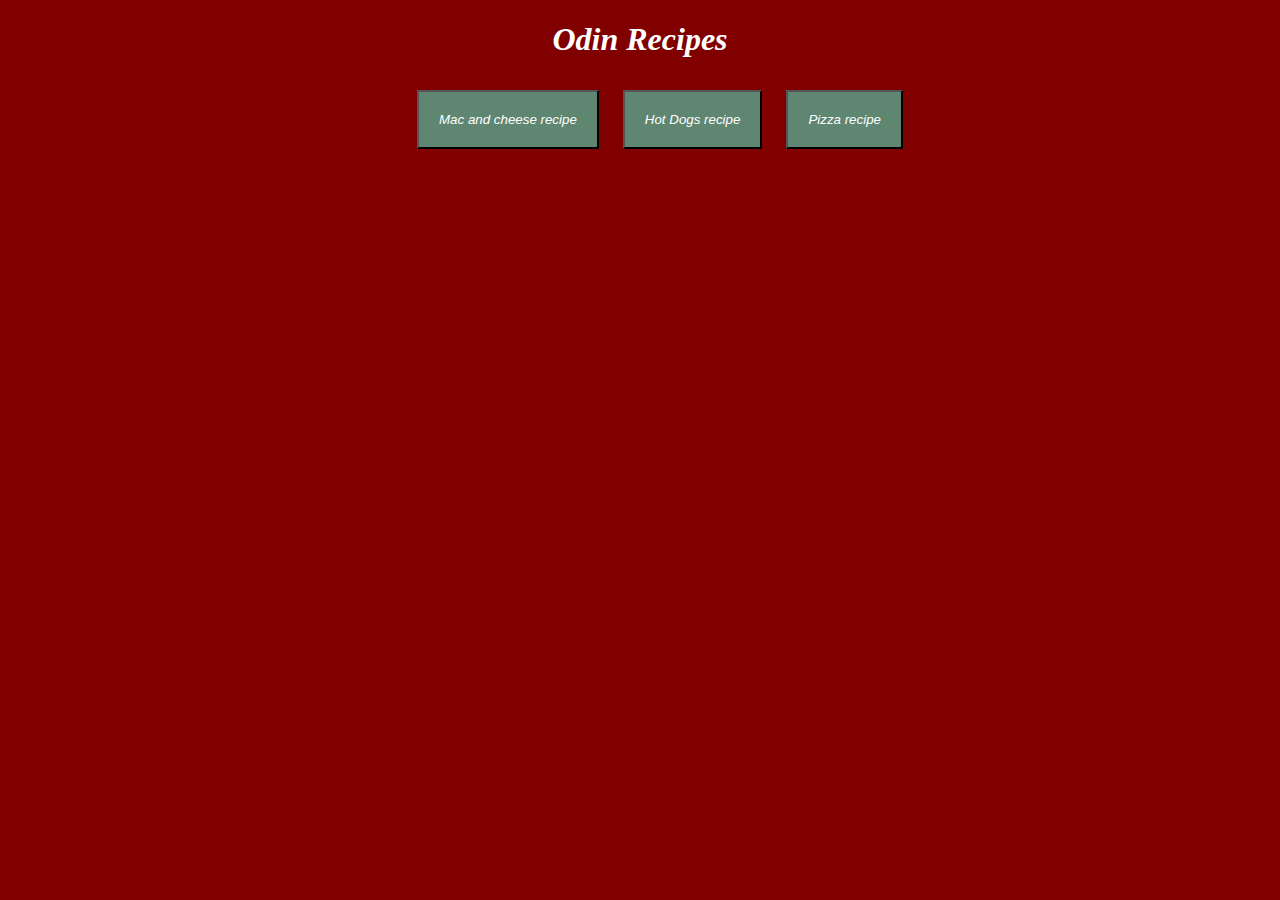
<file: index.html>
<!DOCTYPE html>
<html lang="en">
    <head>
        <meta charset="utf-8">
        <title>Odin Recipes</title>
        <link rel="stylesheet" href="styles.css">
    </head>
    <body>
        <div class="webContainer">
            <h1 id="title">Odin Recipes</h1>
            <ul class="list">
            <li class="btnlist"><a href="./recipes/mac-cheese.html" ><button>Mac and cheese recipe</button></a></li>
            <li class="btnlist"><a href="./recipes/hotdogs.html"><button>Hot Dogs recipe</button></a></li>
            <li class="btnlist"><a href="./recipes/pizza.html"><button>Pizza recipe</button></a></li>
            </ul>
        </div>

    </body>
</html>
</file>
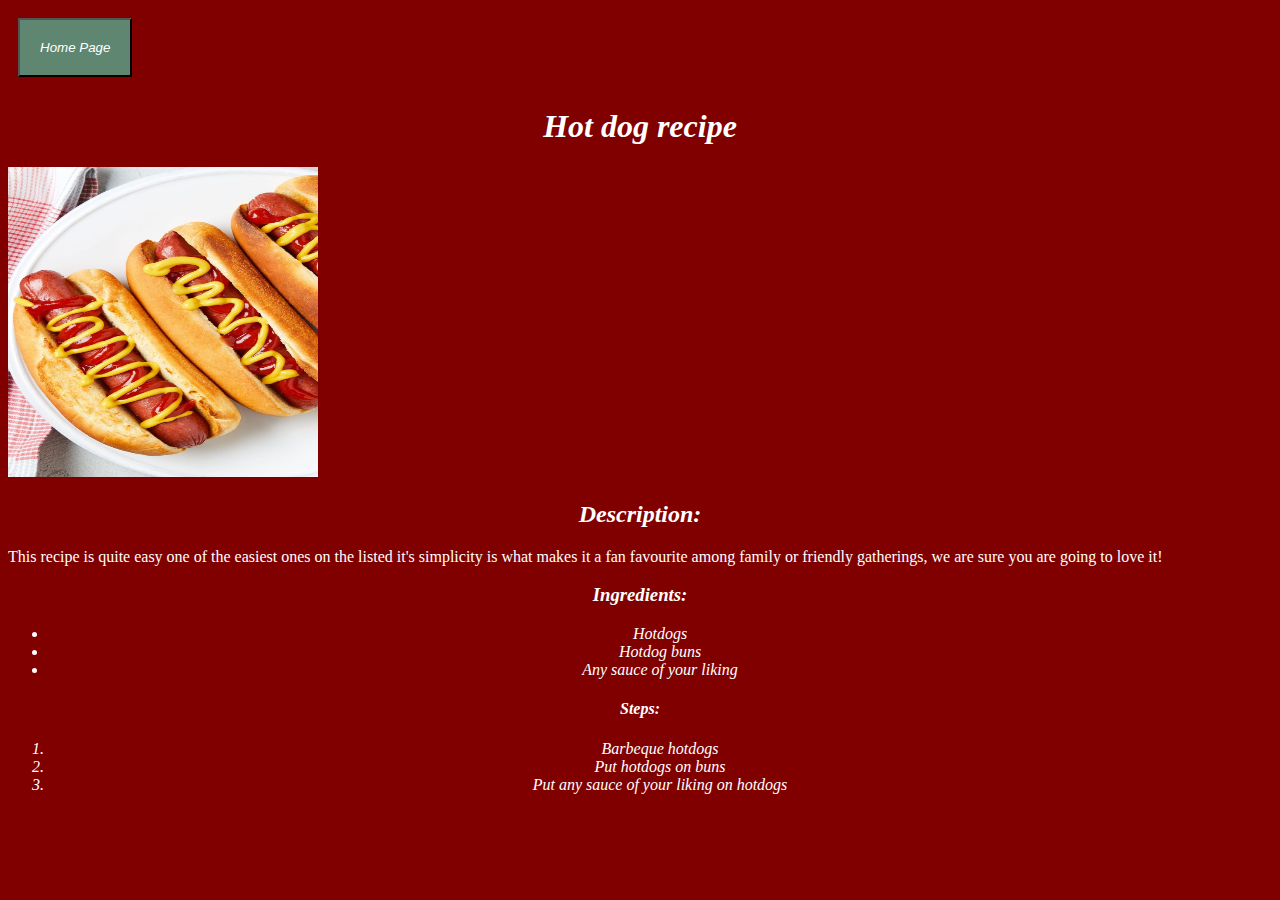
<file: recipes/hotdogs.html>
<!DOCTYPE html>
<html lang="en">
    <head>
        <meta charset="utf-8">
        <title>Hot Dog recipe</title>
        <link rel="stylesheet" href="../styles.css">
    </head>
    <body>
        <div class="webContainer">
            <a href="../index.html"><button>Home Page</button></a>
        <h1 id="title">Hot dog recipe</h1>
        <img src="../img/hotdog.jpg" alt="A picture of hotdogs with mustard on them">
        <h2 id="title">Description:</h2>
        <p1 class="content">This recipe is quite easy one of the easiest ones on the listed
            it's simplicity is what makes it a fan favourite among family or friendly gatherings,
            we are sure you are going to love it!
        </p1>
        <h3 id="title">Ingredients:</h3>
        <ul class="list">
            <li>Hotdogs</li>
            <li>Hotdog buns</li>
            <li>Any sauce of your liking</li>
        </ul>
        <h4 id="title">Steps:</h4>
        <ol class="list">
            <li>Barbeque hotdogs</li>
            <li>Put hotdogs on buns</li>
            <li>Put any sauce of your liking on hotdogs</li>
        </ol>
        </div>
        
    </body>
</html>
</file>
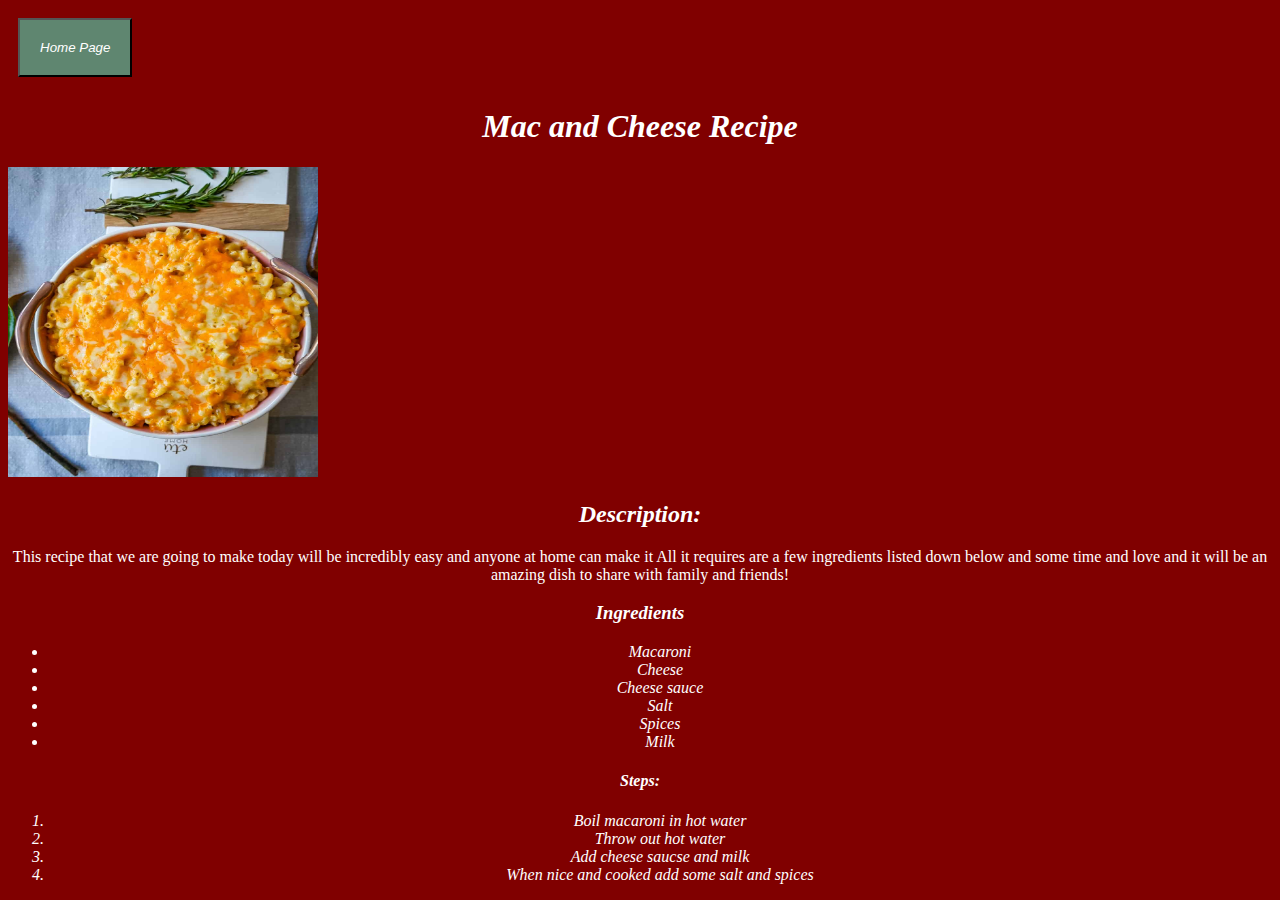
<file: recipes/mac-cheese.html>
<!DOCTYPE html>
<html lang="en">
    <head>
        <meta charset="utf-8">
        <title>Mac and cheese</title>
        <link rel="stylesheet" href="../styles.css">
    </head>
    <body>
        <div class="webContainer">
            <a href="../index.html"><button>Home Page</button></a>
        <h1 id="title">Mac and Cheese Recipe</h1>
        <img src="../img/mac-and-cheese.jpg" alt="Picture of mac and cheese" height="410" width="410">

        <h2 id="title">Description:</h2>
        <p1 class="content">This recipe that we are going to make today will be incredibly easy and anyone at home can make it
            All it requires are a few ingredients listed down below and some time and love and it will be an 
            amazing dish to share with family and friends!
        </p1>
        <h3 id="title">Ingredients</h3>
        <ul class="list">
            <li>Macaroni</li>
            <li>Cheese</li>
            <li>Cheese sauce</li>
            <li>Salt</li>
            <li>Spices</li>
            <li>Milk</li>
        </ul>
        <h4 id="title">Steps:</h4>
        <ol class="list"> 
            <li>Boil macaroni in hot water</li>
            <li>Throw out hot water</li>
            <li>Add cheese saucse and milk</li>
            <li>When nice and cooked add some salt and spices</li>
        </ol>
        </div>

    </body>
</html>
</file>
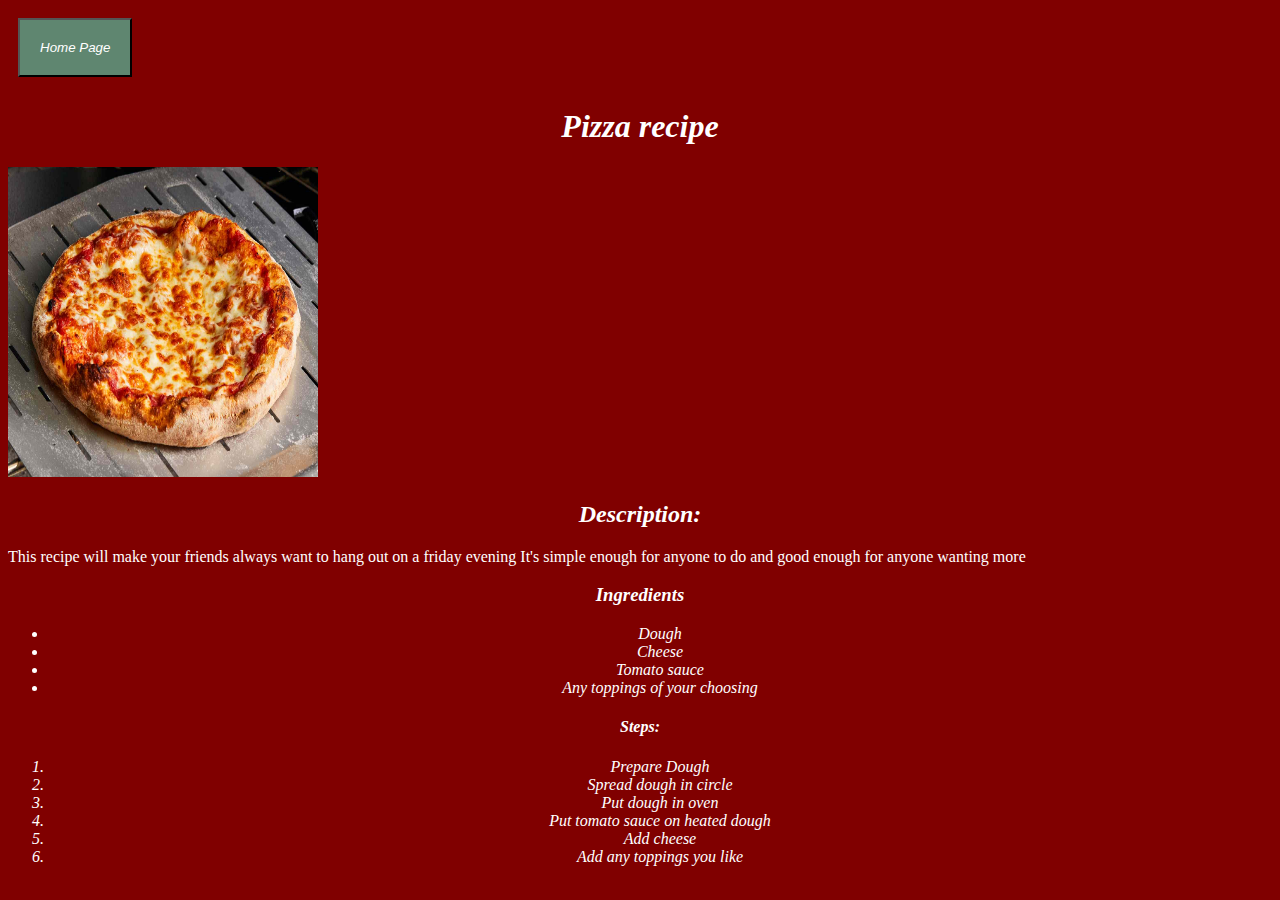
<file: recipes/pizza.html>
<!DOCTYPE html>
<html lang="en">
    <head>
        <meta charset="utf-8">
        <title>Pizza Recipe</title>
        <link rel="stylesheet" href="../styles.css">
    </head>
    <body>
        <div class="webContainer">
            <a href="../index.html"><button>Home Page</button></a>
        <h1 id="title">Pizza recipe</h1>
        <img src="../img/pizza.jpg" alt="A picture of a classic pizza" height="310" width="410">
        <h2 id="title">Description:</h2>
        <p1 class="content">This recipe will make your friends always want to hang out on a friday evening
            It's simple enough for anyone to do and good enough for anyone wanting more
        </p1>
        <h3 id="title">Ingredients</h3>
        <ul class="list">
            <li>Dough</li>
            <li>Cheese</li>
            <li>Tomato sauce</li>
            <li>Any toppings of your choosing</li>

        </ul>
        <h4 id="title">Steps:</h4>
        <ol class="list">
            <li>Prepare Dough</li>
            <li>Spread dough in circle</li>
            <li>Put dough in oven</li>
            <li>Put tomato sauce on heated dough</li>
            <li>Add cheese</li>
            <li>Add any toppings you like</li>
        </ol>
        </div>
    </body>
</html>
</file>
<file: styles.css>
.webContainer{
    width: 100%;
    min-width: 1000px;
    height: auto;
}



*{
    background-color:#800000 ;
   }

#title{
    color: white;
    text-align: center;
    font-style: italic;
    font-family: 'Times New Roman', Times, serif;
}

.content{
    color: white;
    text-align: center;
    display: inline-block;
}

.list{
    color: white;
    text-align: center;
    font-style: italic;
    font-family: 'Times New Roman', Times, serif;
}

a {
    color: white;
}

img{
    width: 310px;
    height:310px;
    
}

.btnlist{
    display: inline-block;
}

button{
    background-color: #5F8670;
    color: white;
    padding: 20px;
    margin: 10px;
    font-style: italic;
}
</file>
